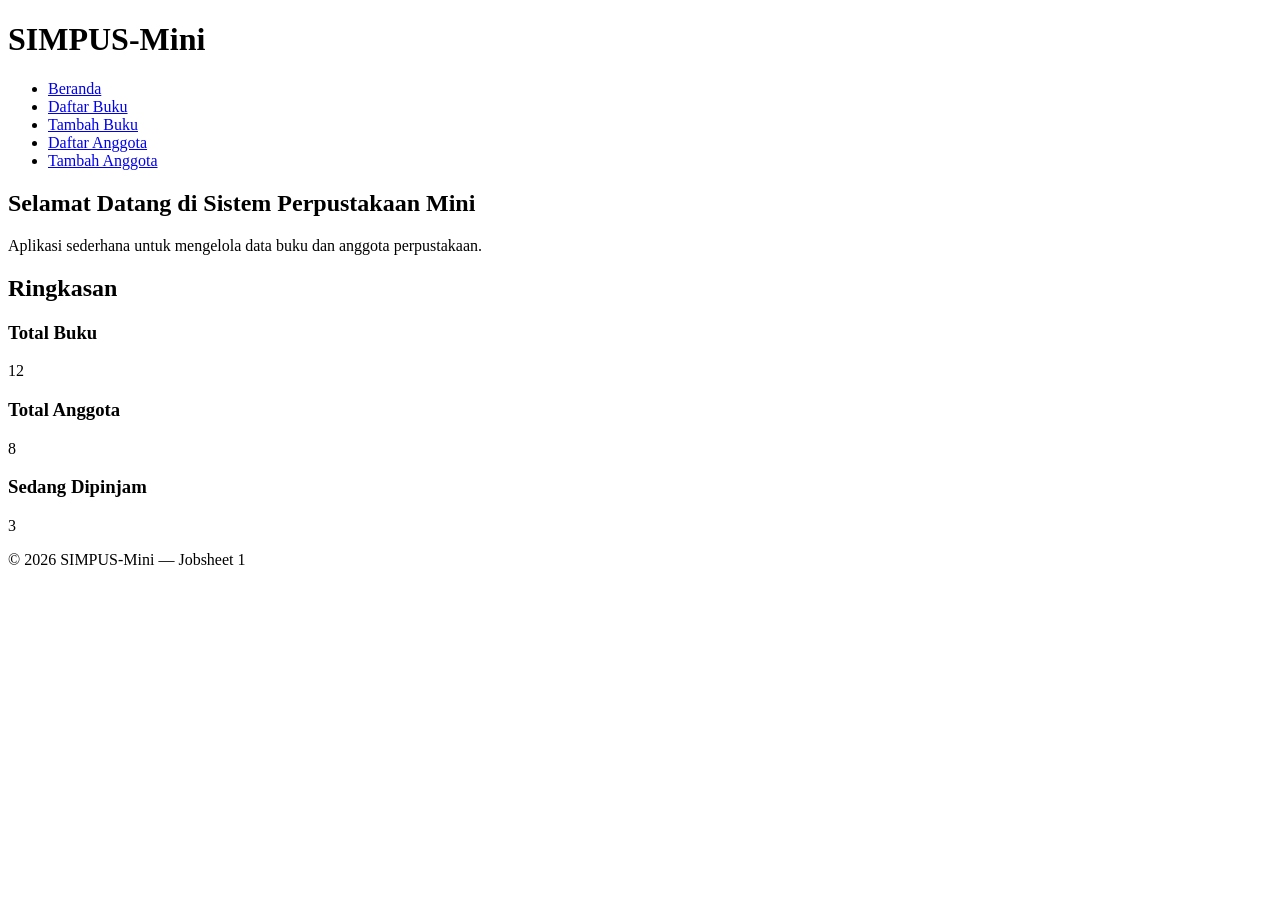
<file: jobsheet01/index.html>
<!DOCTYPE html>
<html lang="id">
<head>
    <meta charset="UTF-8">
    <title>SIMPUS-Mini | Beranda</title>
</head>
<body>
    <header>
        <h1>SIMPUS-Mini</h1>
        <nav>
            <ul>
                <li><a href="index.html">Beranda</a></li>
                <li><a href="buku/list.html">Daftar Buku</a></li>
                <li><a href="buku/tambah.html">Tambah Buku</a></li>
                <li><a href="anggota/list.html">Daftar Anggota</a></li>
                <li><a href="anggota/tambah.html">Tambah Anggota</a></li>
            </ul>
        </nav>
    </header>
    <main>
        <section>
            <h2>Selamat Datang di Sistem Perpustakaan Mini</h2>
            <p>Aplikasi sederhana untuk mengelola data buku dan anggota perpustakaan.</p>
        </section>
        <section>
            <h2>Ringkasan</h2>
            <article>
                <h3>Total Buku</h3>
                <p>12</p>
            </article>
            <article>
                <h3>Total Anggota</h3>
                <p>8</p>
            </article>
            <article>
                <h3>Sedang Dipinjam</h3>
                <p>3</p>
            </article>
        </section>
    </main>
    <footer>
        <p>&copy; 2026 SIMPUS-Mini &mdash; Jobsheet 1</p>
    </footer>
</body>
</html>
</file>
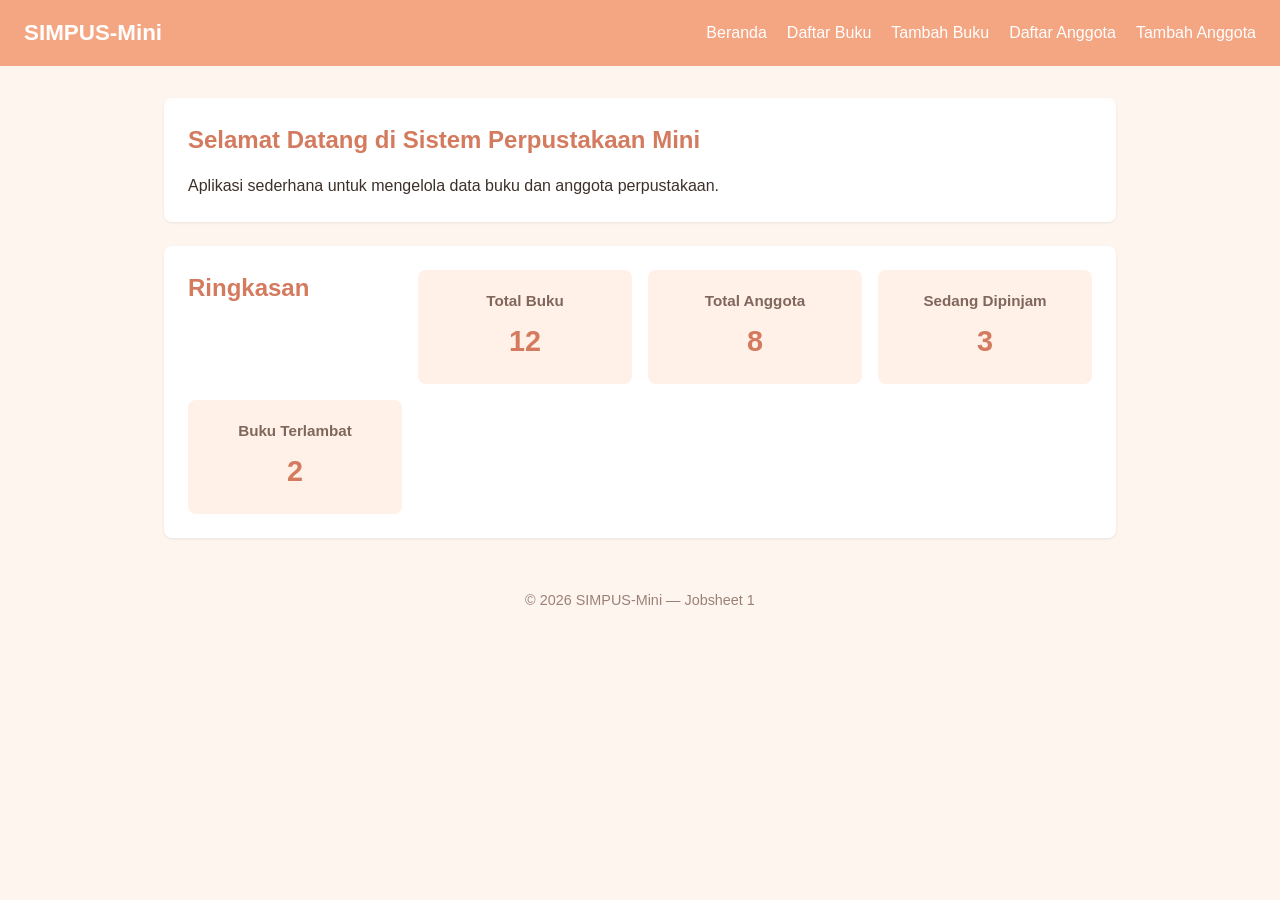
<file: Jobsheet2/index.html>
<!DOCTYPE html>
<html lang="id">
<head>
    <meta charset="UTF-8">
    <title>SIMPUS-Mini | Beranda</title>
    <link rel="stylesheet" href="assets/css/style.css">
</head>
<body>
    <header>
        <h1>SIMPUS-Mini</h1>
        <nav>
            <ul>
                <li><a href="index.html">Beranda</a></li>
                <li><a href="buku/list.html">Daftar Buku</a></li>
                <li><a href="buku/tambah.html">Tambah Buku</a></li>
                <li><a href="anggota/list.html">Daftar Anggota</a></li>
                <li><a href="anggota/tambah.html">Tambah Anggota</a></li>
            </ul>
        </nav>
    </header>

    <main>
        <section>
            <h2>Selamat Datang di Sistem Perpustakaan Mini</h2>
            <p>Aplikasi sederhana untuk mengelola data buku dan anggota perpustakaan.</p>
        </section>

        <section>
            <h2>Ringkasan</h2>

            <article>
                <h3>Total Buku</h3>
                <p>12</p>
            </article>

            <article>
                <h3>Total Anggota</h3>
                <p>8</p>
            </article>

            <article>
                <h3>Sedang Dipinjam</h3>
                <p>3</p>
            </article>

            <!-- Kolom keempat -->
            <article>
                <h3>Buku Terlambat</h3>
                <p>2</p>
            </article>
        </section>
    </main>

    <footer>
        <p>&copy; 2026 SIMPUS-Mini &mdash; Jobsheet 1</p>
    </footer>
</body>
</html>
</file>
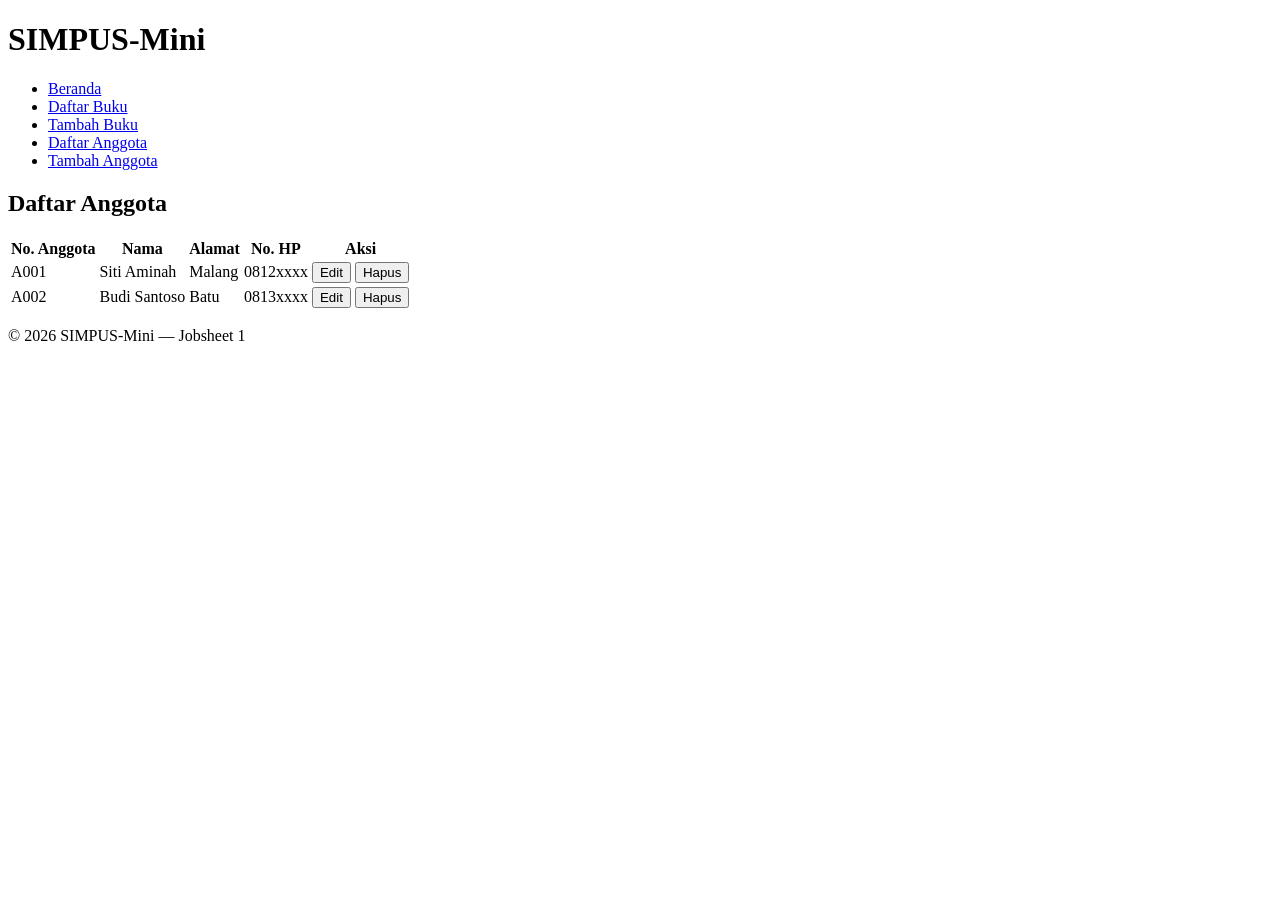
<file: jobsheet01/Anggota/list.html>
<!DOCTYPE html>
<html lang="id">
<head>
    <meta charset="UTF-8">
    <title>SIMPUS-Mini | Daftar Anggota</title>
</head>
<body>
    <header>
        <h1>SIMPUS-Mini</h1>
        <nav>
            <ul>
                <li><a href="../index.html">Beranda</a></li>
                <li><a href="../buku/list.html">Daftar Buku</a></li>
                <li><a href="../buku/tambah.html">Tambah Buku</a></li>
                <li><a href="list.html">Daftar Anggota</a></li>
                <li><a href="tambah.html">Tambah Anggota</a></li>
            </ul>
        </nav>
    </header>
    <main>
        <section>
            <h2>Daftar Anggota</h2>
            <table>
                <thead>
                    <tr>
                        <th>No. Anggota</th>
                        <th>Nama</th>
                        <th>Alamat</th>
                        <th>No. HP</th>
                        <th>Aksi</th>
                    </tr>
                </thead>
                <tbody>
                    <tr>
                        <td>A001</td>
                        <td>Siti Aminah</td>
                        <td>Malang</td>
                        <td>0812xxxx</td>
                        <td>
                            <button type="button">Edit</button>
                            <button type="button">Hapus</button>
                        </td>
                    </tr>
                    <tr>
                        <td>A002</td>
                        <td>Budi Santoso</td>
                        <td>Batu</td>
                        <td>0813xxxx</td>
                        <td>
                            <button type="button">Edit</button>
                            <button type="button">Hapus</button>
                        </td>
                    </tr>
                </tbody>
            </table>
        </section>
    </main>
    <footer>
        <p>&copy; 2026 SIMPUS-Mini &mdash; Jobsheet 1</p>
    </footer>
</body>
</html>
</file>
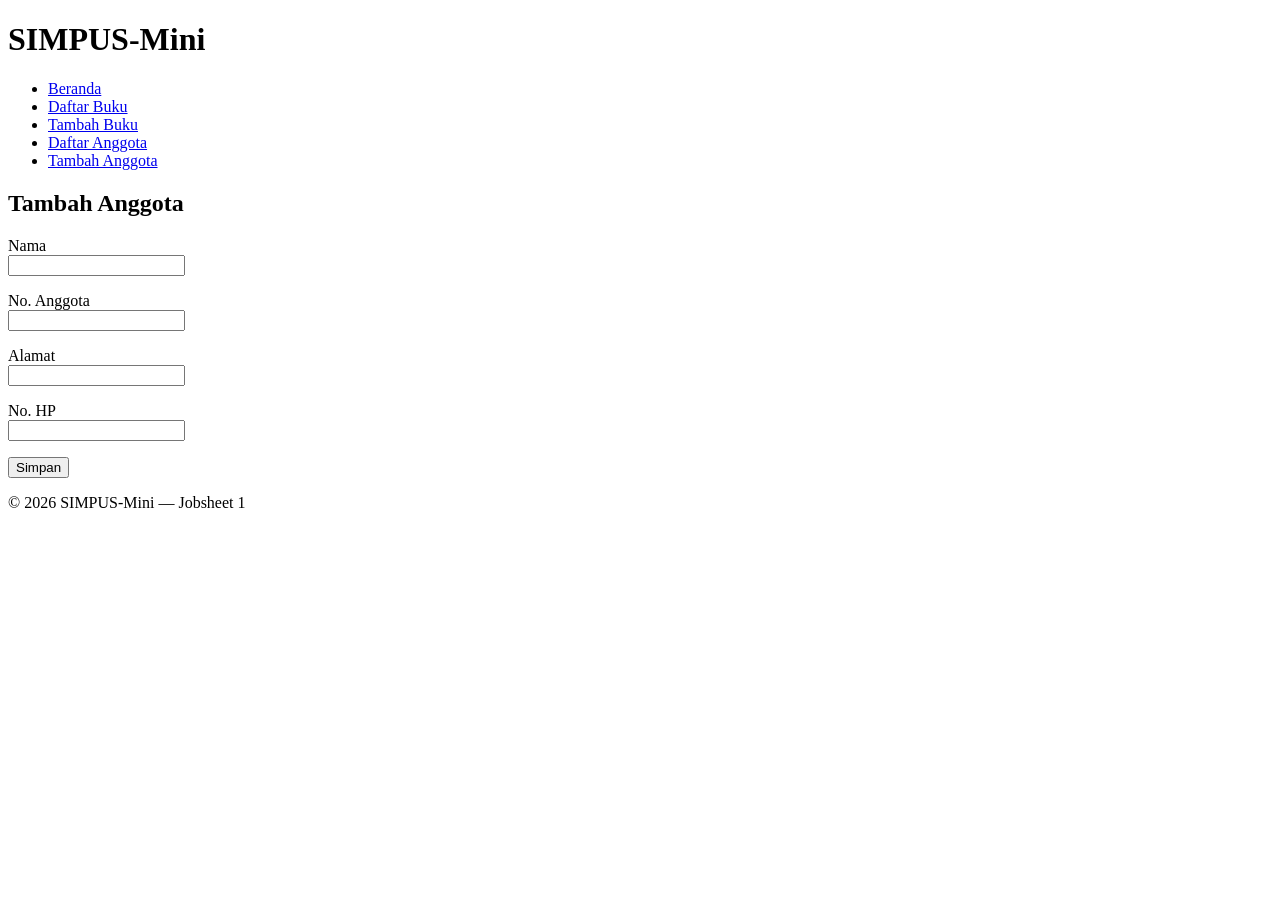
<file: jobsheet01/Anggota/tambah.html>
<!DOCTYPE html>
<html lang="id">
<head>
    <meta charset="UTF-8">
    <title>SIMPUS-Mini | Tambah Anggota</title>
</head>
<body>
    <header>
        <h1>SIMPUS-Mini</h1>
        <nav>
            <ul>
                <li><a href="../index.html">Beranda</a></li>
                <li><a href="../buku/list.html">Daftar Buku</a></li>
                <li><a href="../buku/tambah.html">Tambah Buku</a></li>
                <li><a href="list.html">Daftar Anggota</a></li>
                <li><a href="tambah.html">Tambah Anggota</a></li>
            </ul>
        </nav>
    </header>
    <main>
        <section>
            <h2>Tambah Anggota</h2>
            <form>
                <p>
                    <label for="nama">Nama</label><br>
                    <input type="text" id="nama" name="nama" required>
                </p>
                <p>
                    <label for="no_anggota">No. Anggota</label><br>
                    <input type="text" id="no_anggota" name="no_anggota" required>
                </p>
                <p>
                    <label for="alamat">Alamat</label><br>
                    <input type="text" id="alamat" name="alamat">
                </p>
                <p>
                    <label for="no_hp">No. HP</label><br>
                    <input type="text" id="no_hp" name="no_hp">
                </p>
                <p>
                    <button type="submit">Simpan</button>
                </p>
            </form>
        </section>
    </main>
    <footer>
        <p>&copy; 2026 SIMPUS-Mini &mdash; Jobsheet 1</p>
    </footer>
</body>
</html>
</file>
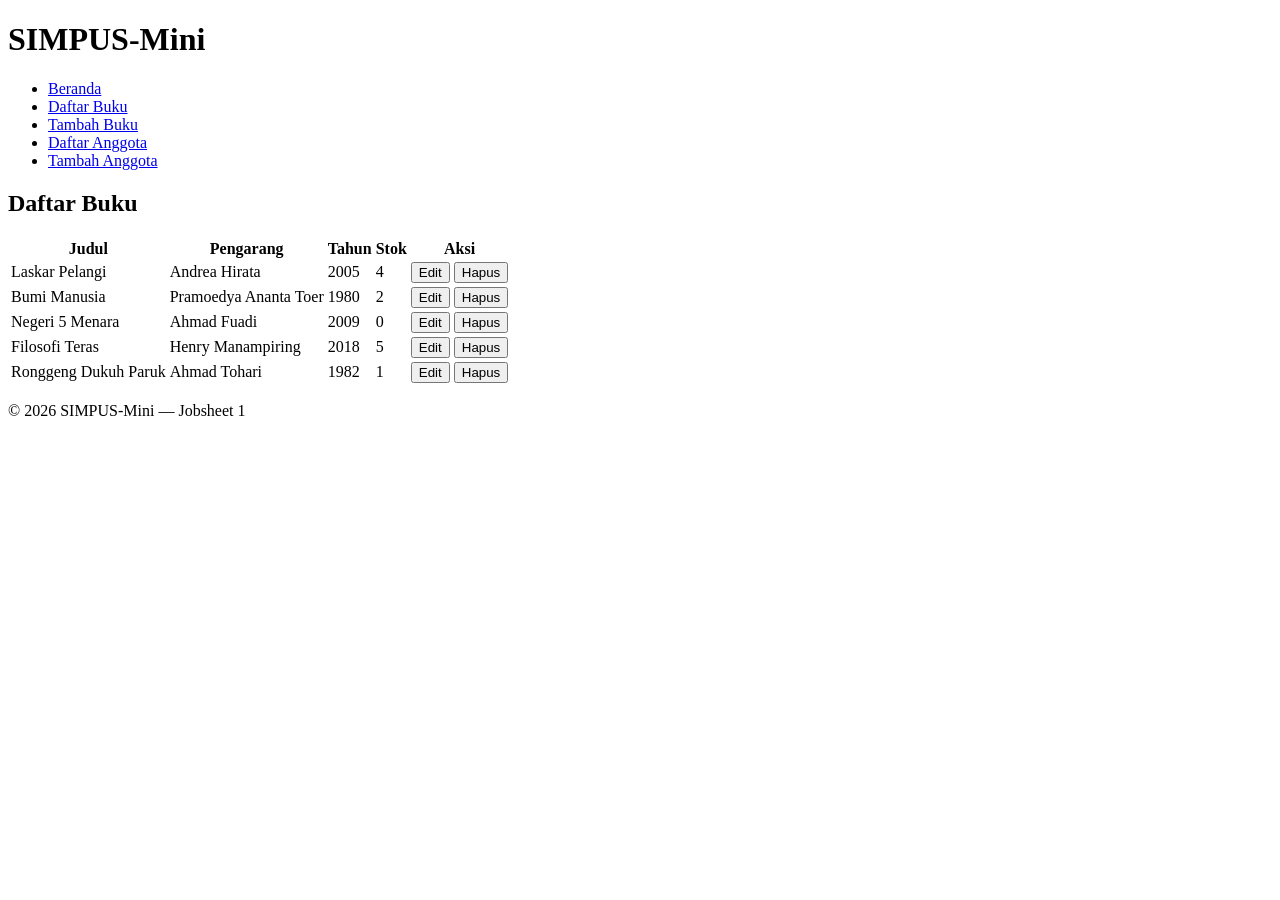
<file: jobsheet01/buku/list.html>
<!DOCTYPE html>
<html lang="id">
<head>
    <meta charset="UTF-8">
    <title>SIMPUS-Mini | Daftar Buku</title>
</head>
<body>
    <header>
        <h1>SIMPUS-Mini</h1>
        <nav>
            <ul>
                <li><a href="../index.html">Beranda</a></li>
                <li><a href="list.html">Daftar Buku</a></li>
                <li><a href="tambah.html">Tambah Buku</a></li>
                <li><a href="../anggota/list.html">Daftar Anggota</a></li>
                <li><a href="../anggota/tambah.html">Tambah Anggota</a></li>
            </ul>
        </nav>
    </header>
    <main>
        <section>
            <h2>Daftar Buku</h2>
            <table>
                <thead>
                    <tr>
                        <th>Judul</th>
                        <th>Pengarang</th>
                        <th>Tahun</th>
                        <th>Stok</th>
                        <th>Aksi</th>
                    </tr>
                </thead>
                <tbody>
                    <tr>
                        <td>Laskar Pelangi</td>
                        <td>Andrea Hirata</td>
                        <td>2005</td>
                        <td>4</td>
                        <td>
                            <button type="button">Edit</button>
                            <button type="button">Hapus</button>
                        </td>
                    </tr>
                    <tr>
                        <td>Bumi Manusia</td>
                        <td>Pramoedya Ananta Toer</td>
                        <td>1980</td>
                        <td>2</td>
                        <td>
                            <button type="button">Edit</button>
                            <button type="button">Hapus</button>
                        </td>
                    </tr>
                    <tr>
                        <td>Negeri 5 Menara</td>
                        <td>Ahmad Fuadi</td>
                        <td>2009</td>
                        <td>0</td>
                        <td>
                            <button type="button">Edit</button>
                            <button type="button">Hapus</button>
                        </td>
                    </tr>
                    <tr>
                        <td>Filosofi Teras</td>
                        <td>Henry Manampiring</td>
                        <td>2018</td>
                        <td>5</td>
                        <td>
                            <button type="button">Edit</button>
                            <button type="button">Hapus</button>
                        </td>
                    </tr>
                    <tr>
                        <td>Ronggeng Dukuh Paruk</td>
                        <td>Ahmad Tohari</td>
                        <td>1982</td>
                        <td>1</td>
                        <td>
                            <button type="button">Edit</button>
                            <button type="button">Hapus</button>
                        </td>
                    </tr>
                </tbody>
            </table>
        </section>
    </main>
    <footer>
        <p>&copy; 2026 SIMPUS-Mini &mdash; Jobsheet 1</p>
    </footer>
</body>
</html>
</file>
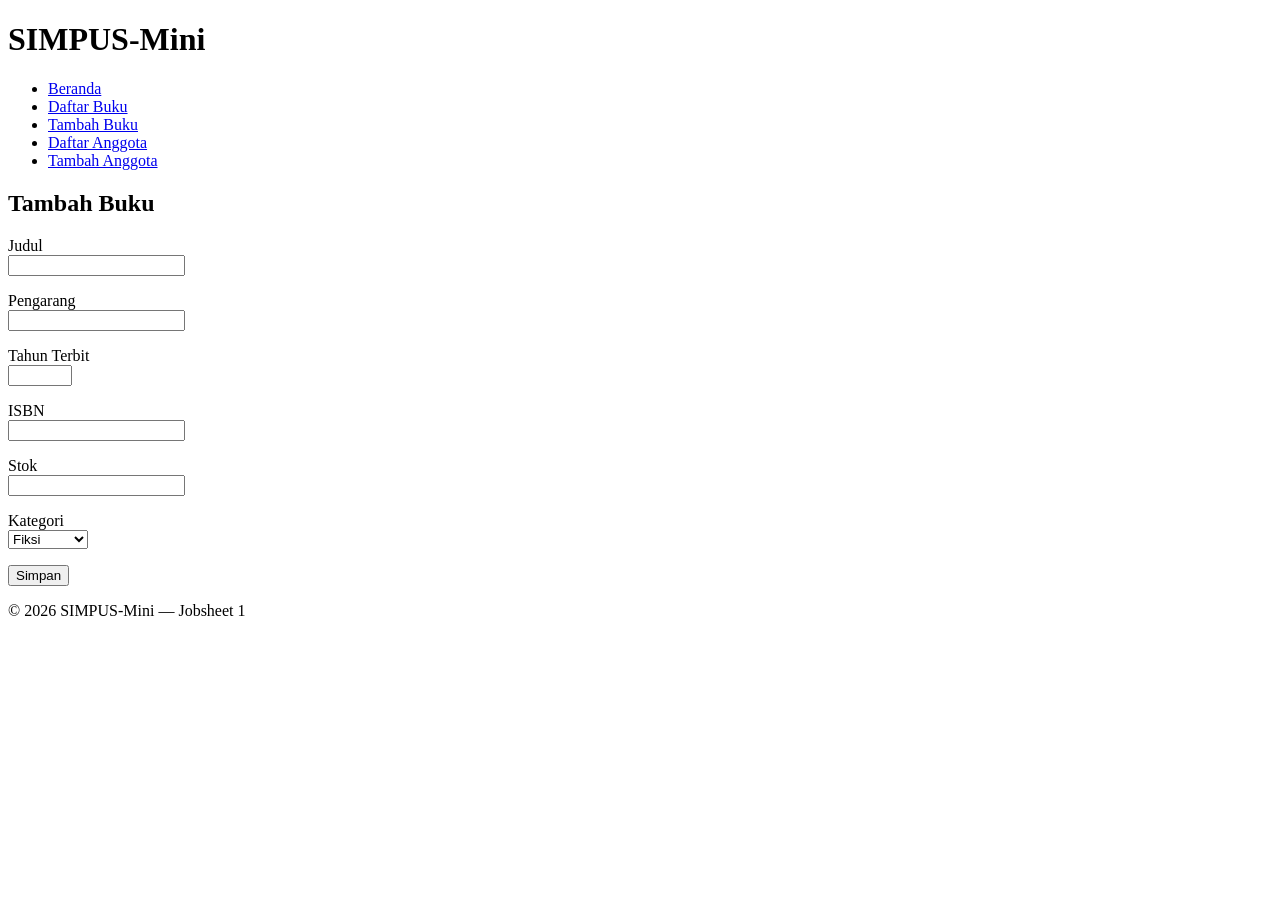
<file: jobsheet01/buku/tambah.html>
<!DOCTYPE html>
<html lang="id">
<head>
    <meta charset="UTF-8">
    <title>SIMPUS-Mini | Tambah Buku</title>
</head>
<body>
    <header>
        <h1>SIMPUS-Mini</h1>
        <nav>
            <ul>
                <li><a href="../index.html">Beranda</a></li>
                <li><a href="list.html">Daftar Buku</a></li>
                <li><a href="tambah.html">Tambah Buku</a></li>
                <li><a href="../anggota/list.html">Daftar Anggota</a></li>
                <li><a href="../anggota/tambah.html">Tambah Anggota</a></li>
            </ul>
        </nav>
    </header>
    <main>
        <section>
            <h2>Tambah Buku</h2>
            <form>
                <p>
                    <label for="judul">Judul</label><br>
                    <input type="text" id="judul" name="judul" required>
                </p>
                <p>
                    <label for="pengarang">Pengarang</label><br>
                    <input type="text" id="pengarang" name="pengarang" required>
                </p>
                <p>
                    <label for="tahun">Tahun Terbit</label><br>
                    <input type="number" id="tahun" name="tahun" min="1900" max="2026" required>
                </p>
                <p>
                    <label for="isbn">ISBN</label><br>
                    <input type="text" id="isbn" name="isbn">
                </p>
                <p>
                    <label for="stok">Stok</label><br>
                    <input type="number" id="stok" name="stok" min="0" required>
                </p>
                <p>
                    <label for="kategori">Kategori</label><br>
                    <select id="kategori" name="kategori">
                        <option value="fiksi">Fiksi</option>
                        <option value="non-fiksi">Non-Fiksi</option>
                        <option value="referensi">Referensi</option>
                    </select>
                </p>
                <p>
                    <button type="submit">Simpan</button>
                </p>
            </form>
        </section>
    </main>
    <footer>
        <p>&copy; 2026 SIMPUS-Mini &mdash; Jobsheet 1</p>
    </footer>
</body>
</html>
</file>
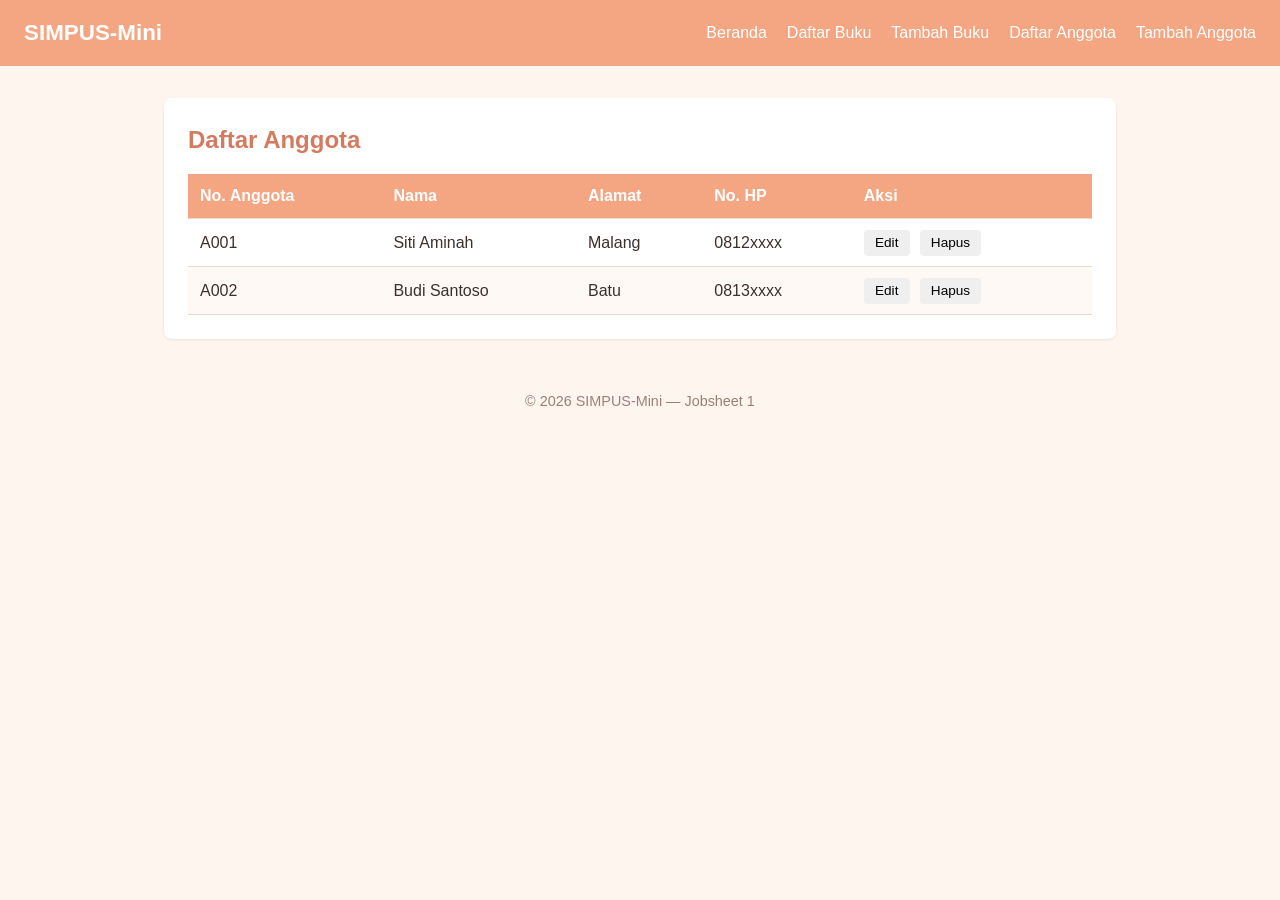
<file: Jobsheet2/Anggota/list.html>
<!DOCTYPE html>
<html lang="id">
<head>
    <meta charset="UTF-8">
    <title>SIMPUS-Mini | Daftar Anggota</title>
    <link rel="stylesheet" href="../assets/css/style.css">
</head>
<body>
    <header>
        <h1>SIMPUS-Mini</h1>
        <nav>
            <ul>
                <li><a href="../index.html">Beranda</a></li>
                <li><a href="../buku/list.html">Daftar Buku</a></li>
                <li><a href="../buku/tambah.html">Tambah Buku</a></li>
                <li><a href="list.html">Daftar Anggota</a></li>
                <li><a href="tambah.html">Tambah Anggota</a></li>
            </ul>
        </nav>
    </header>
    <main>
        <section>
            <h2>Daftar Anggota</h2>
            <table>
                <thead>
                    <tr>
                        <th>No. Anggota</th>
                        <th>Nama</th>
                        <th>Alamat</th>
                        <th>No. HP</th>
                        <th>Aksi</th>
                    </tr>
                </thead>
                <tbody>
                    <tr>
                        <td>A001</td>
                        <td>Siti Aminah</td>
                        <td>Malang</td>
                        <td>0812xxxx</td>
                        <td>
                            <button type="button">Edit</button>
                            <button type="button">Hapus</button>
                        </td>
                    </tr>
                    <tr>
                        <td>A002</td>
                        <td>Budi Santoso</td>
                        <td>Batu</td>
                        <td>0813xxxx</td>
                        <td>
                            <button type="button">Edit</button>
                            <button type="button">Hapus</button>
                        </td>
                    </tr>
                </tbody>
            </table>
        </section>
    </main>
    <footer>
        <p>&copy; 2026 SIMPUS-Mini &mdash; Jobsheet 1</p>
    </footer>
</body>
</html>
</file>
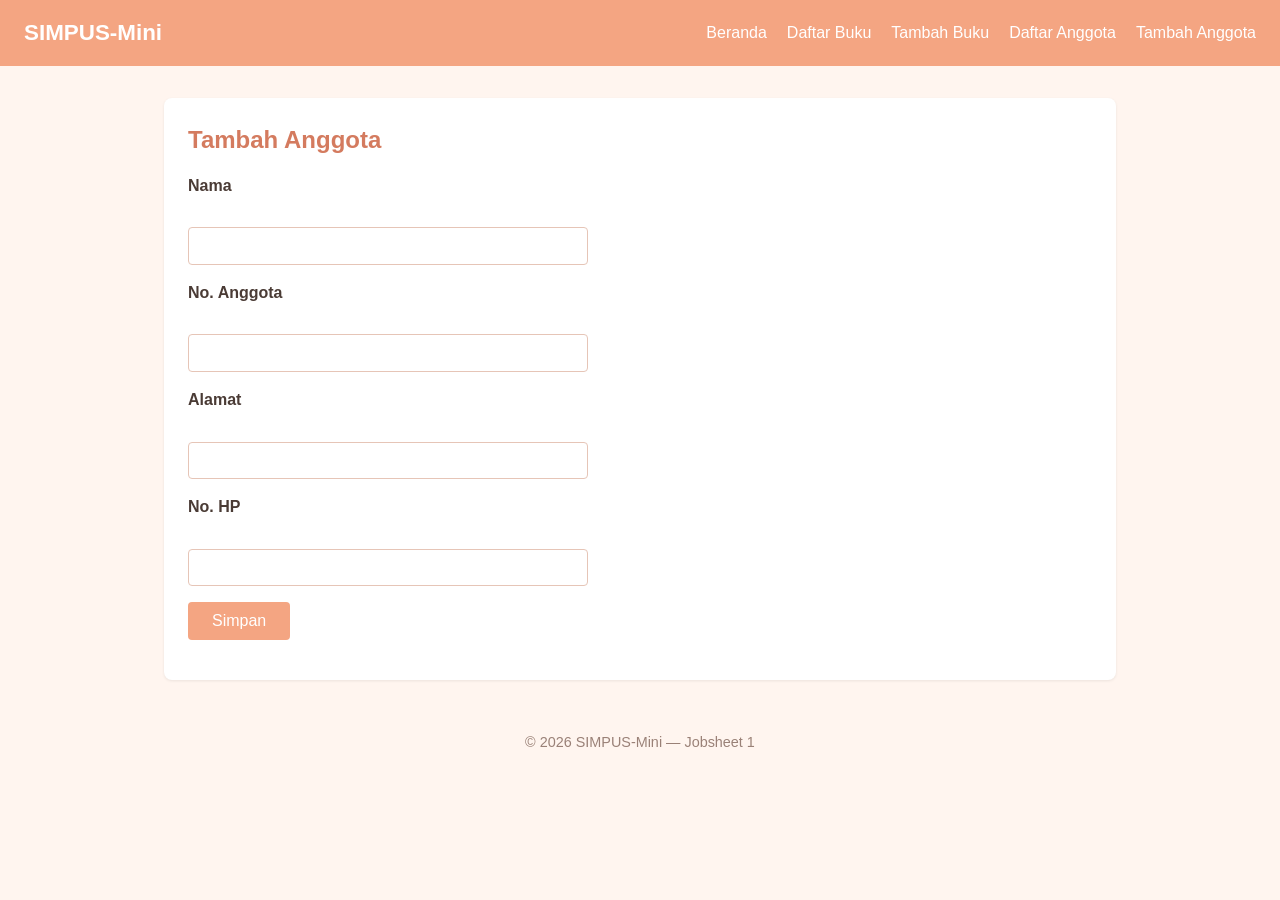
<file: Jobsheet2/Anggota/tambah.html>
<!DOCTYPE html>
<html lang="id">
<head>
    <meta charset="UTF-8">
    <title>SIMPUS-Mini | Tambah Anggota</title>
    <link rel="stylesheet" href="../assets/css/style.css">
</head>
<body>
    <header>
        <h1>SIMPUS-Mini</h1>
        <nav>
            <ul>
                <li><a href="../index.html">Beranda</a></li>
                <li><a href="../buku/list.html">Daftar Buku</a></li>
                <li><a href="../buku/tambah.html">Tambah Buku</a></li>
                <li><a href="list.html">Daftar Anggota</a></li>
                <li><a href="tambah.html">Tambah Anggota</a></li>
            </ul>
        </nav>
    </header>
    <main>
        <section>
            <h2>Tambah Anggota</h2>
            <form>
                <p>
                    <label for="nama">Nama</label><br>
                    <input type="text" id="nama" name="nama" required>
                </p>
                <p>
                    <label for="no_anggota">No. Anggota</label><br>
                    <input type="text" id="no_anggota" name="no_anggota" required>
                </p>
                <p>
                    <label for="alamat">Alamat</label><br>
                    <input type="text" id="alamat" name="alamat">
                </p>
                <p>
                    <label for="no_hp">No. HP</label><br>
                    <input type="text" id="no_hp" name="no_hp">
                </p>
                <p>
                    <button type="submit">Simpan</button>
                </p>
            </form>
        </section>
    </main>
    <footer>
        <p>&copy; 2026 SIMPUS-Mini &mdash; Jobsheet 1</p>
    </footer>
</body>
</html>
</file>
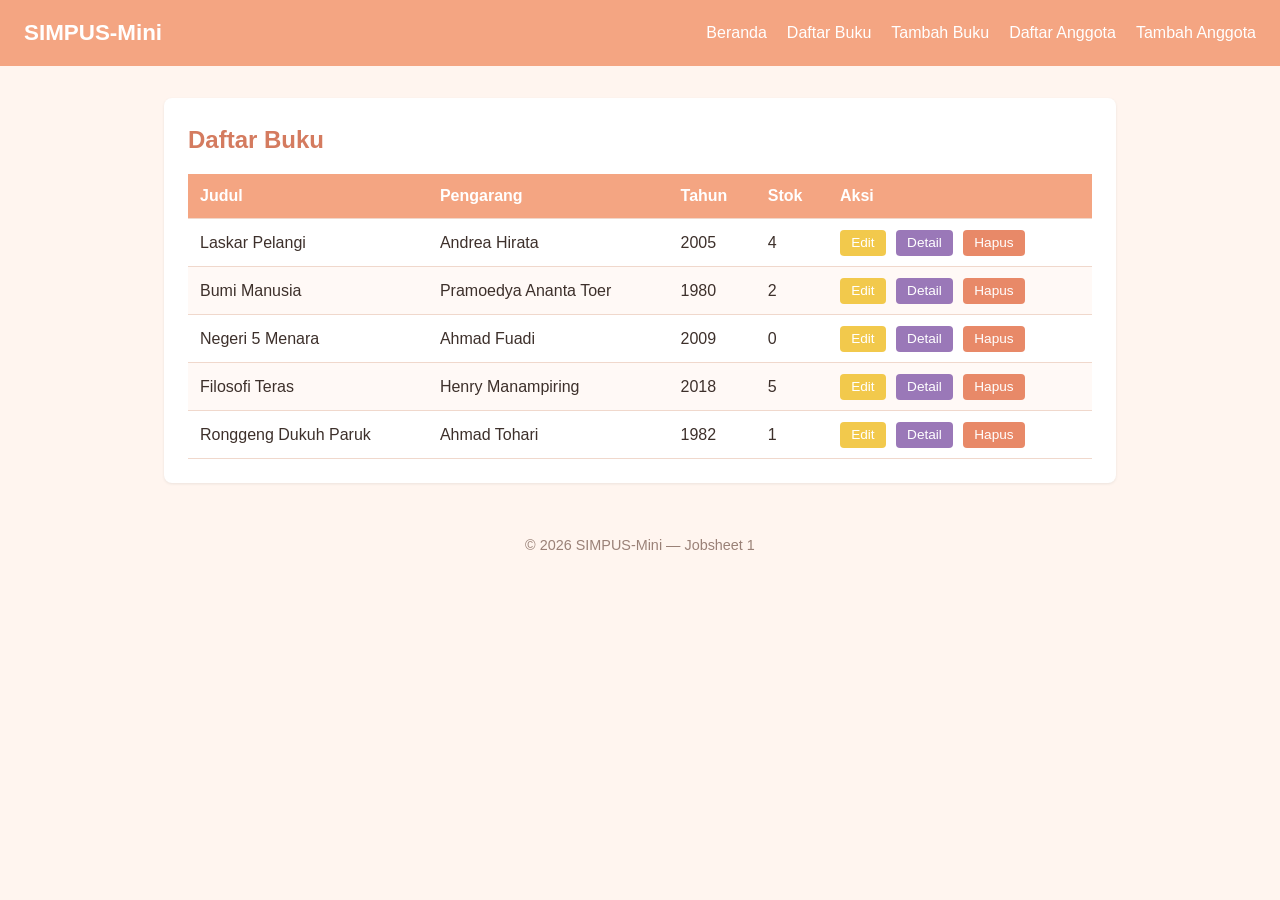
<file: Jobsheet2/Buku/list.html>
<!DOCTYPE html>
<html lang="id">
<head>
    <meta charset="UTF-8">
    <title>SIMPUS-Mini | Daftar Buku</title>
    <link rel="stylesheet" href="../assets/css/style.css">
</head>
<body>
    <header>
        <h1>SIMPUS-Mini</h1>
        <nav>
            <ul>
                <li><a href="../index.html">Beranda</a></li>
                <li><a href="list.html">Daftar Buku</a></li>
                <li><a href="tambah.html">Tambah Buku</a></li>
                <li><a href="../anggota/list.html">Daftar Anggota</a></li>
                <li><a href="../anggota/tambah.html">Tambah Anggota</a></li>
            </ul>
        </nav>
    </header>

    <main>
        <section>
            <h2>Daftar Buku</h2>

            <table>
                <thead>
                    <tr>
                        <th>Judul</th>
                        <th>Pengarang</th>
                        <th>Tahun</th>
                        <th>Stok</th>
                        <th>Aksi</th>
                    </tr>
                </thead>

                <tbody>
                    <tr>
                        <td>Laskar Pelangi</td>
                        <td>Andrea Hirata</td>
                        <td>2005</td>
                        <td>4</td>
                        <td>
                            <button type="button" class="btn-edit">Edit</button>
                            <button type="button" class="btn-detail">Detail</button>
                            <button type="button" class="btn-hapus">Hapus</button>
                        </td>
                    </tr>

                    <tr>
                        <td>Bumi Manusia</td>
                        <td>Pramoedya Ananta Toer</td>
                        <td>1980</td>
                        <td>2</td>
                        <td>
                            <button type="button" class="btn-edit">Edit</button>
                            <button type="button" class="btn-detail">Detail</button>
                            <button type="button" class="btn-hapus">Hapus</button>
                        </td>
                    </tr>

                    <tr>
                        <td>Negeri 5 Menara</td>
                        <td>Ahmad Fuadi</td>
                        <td>2009</td>
                        <td>0</td>
                        <td>
                            <button type="button" class="btn-edit">Edit</button>
                            <button type="button" class="btn-detail">Detail</button>
                            <button type="button" class="btn-hapus">Hapus</button>
                        </td>
                    </tr>

                    <tr>
                        <td>Filosofi Teras</td>
                        <td>Henry Manampiring</td>
                        <td>2018</td>
                        <td>5</td>
                        <td>
                            <button type="button" class="btn-edit">Edit</button>
                            <button type="button" class="btn-detail">Detail</button>
                            <button type="button" class="btn-hapus">Hapus</button>
                        </td>
                    </tr>

                    <tr>
                        <td>Ronggeng Dukuh Paruk</td>
                        <td>Ahmad Tohari</td>
                        <td>1982</td>
                        <td>1</td>
                        <td>
                            <button type="button" class="btn-edit">Edit</button>
                            <button type="button" class="btn-detail">Detail</button>
                            <button type="button" class="btn-hapus">Hapus</button>
                        </td>
                    </tr>
                </tbody>
            </table>
        </section>
    </main>

    <footer>
        <p>&copy; 2026 SIMPUS-Mini &mdash; Jobsheet 1</p>
    </footer>
</body>
</html>
</file>
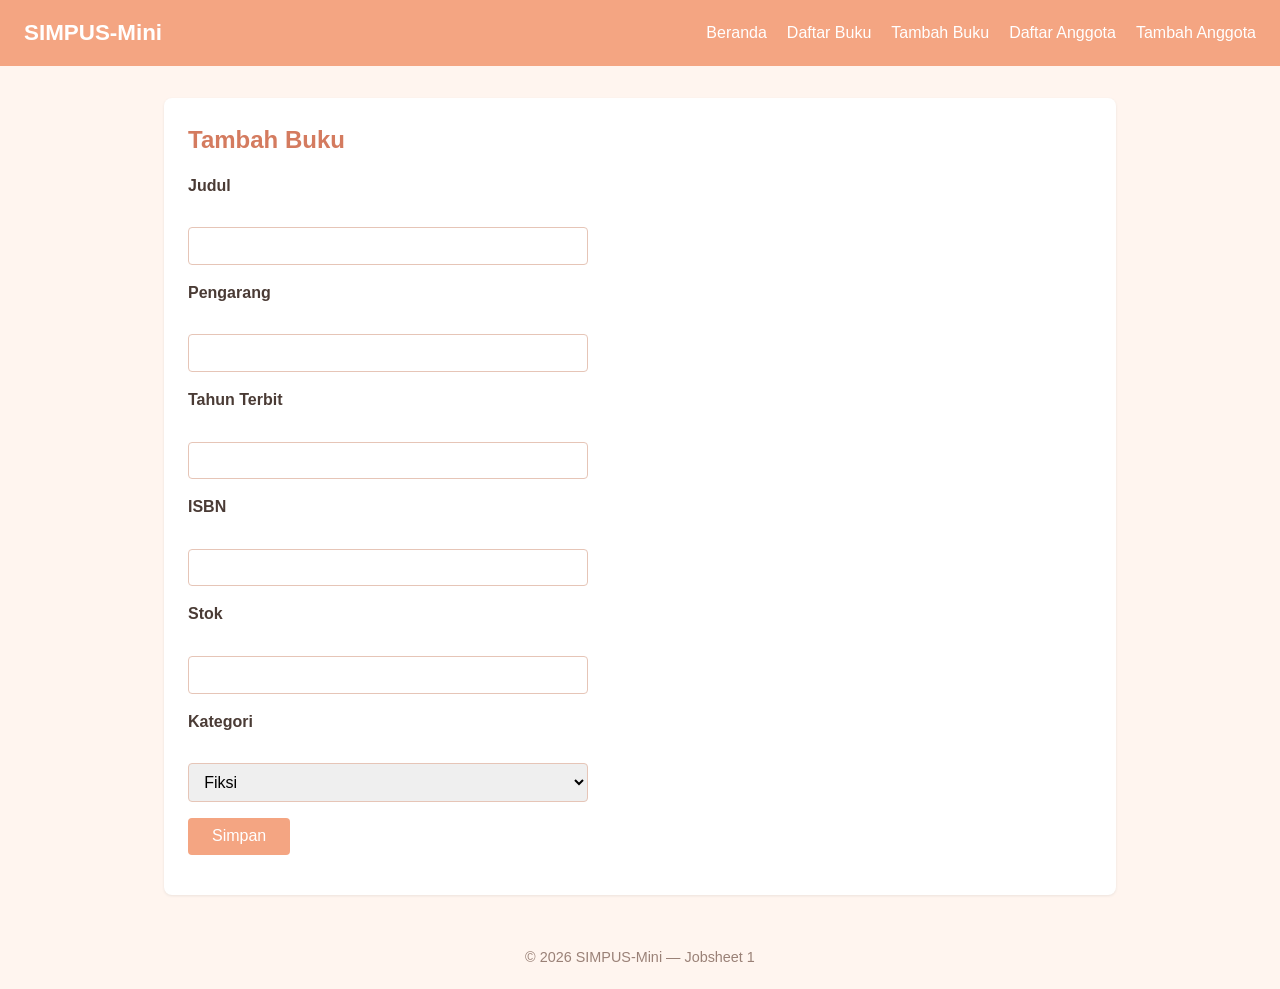
<file: Jobsheet2/Buku/tambah.html>
<!DOCTYPE html>
<html lang="id">
<head>
    <meta charset="UTF-8">
    <title>SIMPUS-Mini | Tambah Buku</title>
    <link rel="stylesheet" href="../assets/css/style.css">
</head>
<body>
    <header>
        <h1>SIMPUS-Mini</h1>
        <nav>
            <ul>
                <li><a href="../index.html">Beranda</a></li>
                <li><a href="list.html">Daftar Buku</a></li>
                <li><a href="tambah.html">Tambah Buku</a></li>
                <li><a href="../anggota/list.html">Daftar Anggota</a></li>
                <li><a href="../anggota/tambah.html">Tambah Anggota</a></li>
            </ul>
        </nav>
    </header>
    <main>
        <section>
            <h2>Tambah Buku</h2>
            <form>
                <p>
                    <label for="judul">Judul</label><br>
                    <input type="text" id="judul" name="judul" required>
                </p>
                <p>
                    <label for="pengarang">Pengarang</label><br>
                    <input type="text" id="pengarang" name="pengarang" required>
                </p>
                <p>
                    <label for="tahun">Tahun Terbit</label><br>
                    <input type="number" id="tahun" name="tahun" min="1900" max="2026" required>
                </p>
                <p>
                    <label for="isbn">ISBN</label><br>
                    <input type="text" id="isbn" name="isbn">
                </p>
                <p>
                    <label for="stok">Stok</label><br>
                    <input type="number" id="stok" name="stok" min="0" required>
                </p>
                <p>
                    <label for="kategori">Kategori</label><br>
                    <select id="kategori" name="kategori">
                        <option value="fiksi">Fiksi</option>
                        <option value="non-fiksi">Non-Fiksi</option>
                        <option value="referensi">Referensi</option>
                    </select>
                </p>
                <p>
                    <button type="submit">Simpan</button>
                </p>
            </form>
        </section>
    </main>
    <footer>
        <p>&copy; 2026 SIMPUS-Mini &mdash; Jobsheet 1</p>
    </footer>
</body>
</html>
</file>
<file: Jobsheet2/assets/css/style.css>
* {
    box-sizing: border-box;
    margin: 0;
    padding: 0;
}

body {
    font-family: "Segoe UI", Arial, sans-serif;
    color: #3d302b;
    background-color: #fff5ef;
    line-height: 1.5;
}

a {
    color: #d47b5f;
    text-decoration: none;
}

a:hover {
    text-decoration: underline;
}

header {
    background-color: #f4a582;
    color: #fff;
    padding: 1rem 1.5rem;
    display: flex;
    align-items: center;
    justify-content: space-between;
    flex-wrap: wrap;
}

header h1 {
    font-size: 1.4rem;
}

header nav ul {
    list-style: none;
    display: flex;
    gap: 1.25rem;
}

header nav a {
    color: #fff;
    font-weight: 500;
}

main {
    max-width: 1000px;
    margin: 2rem auto;
    padding: 0 1.5rem;
}

section {
    background-color: #fff;
    border-radius: 8px;
    padding: 1.5rem;
    margin-bottom: 1.5rem;
    box-shadow: 0 1px 3px rgba(0, 0, 0, 0.08);
}

section h2 {
    margin-bottom: 1rem;
    color: #d47b5f;
}

main section:nth-of-type(2) {
    display: grid;
    grid-template-columns: repeat(4, 1fr);
    gap: 1rem;
}

main section:nth-of-type(2) article {
    background-color: #fff0e8;
    border-radius: 8px;
    padding: 1.25rem;
    text-align: center;
}

main section:nth-of-type(2) article h3 {
    font-size: 0.95rem;
    color: #80675c;
    margin-bottom: 0.5rem;
}

main section:nth-of-type(2) article p {
    font-size: 1.8rem;
    font-weight: 700;
    color: #d47b5f;
}

table {
    width: 100%;
    border-collapse: collapse;
}

th, td {
    text-align: left;
    padding: 0.65rem 0.75rem;
    border-bottom: 1px solid #f0d8cc;
}

thead {
    background-color: #f4a582;
    color: #fff;
}

tbody tr:nth-child(even) {
    background-color: #fff9f6;
}

tbody tr:hover {
    background-color: #fff0e8;
}

td button {
    padding: 0.35rem 0.7rem;
    margin-right: 0.35rem;
    border: none;
    border-radius: 4px;
    cursor: pointer;
    font-size: 0.85rem;
}

td button.btn-edit {
    background-color: #f2c94c;
    color: #fff;
}

td button.btn-detail {
    background-color: #9a78b8;
    color: #fff;
}

td button.btn-hapus {
    background-color: #e88968;
    color: #fff;
}

form p {
    margin-bottom: 1rem;
}

form label {
    display: block;
    margin-bottom: 0.35rem;
    font-weight: 600;
    color: #4a3b35;
}

form input,
form select {
    width: 100%;
    max-width: 400px;
    padding: 0.55rem 0.7rem;
    border: 1px solid #e6c5b7;
    border-radius: 4px;
    font-size: 1rem;
}

form button[type="submit"] {
    background-color: #f4a582;
    color: #fff;
    border: none;
    padding: 0.6rem 1.5rem;
    border-radius: 4px;
    font-size: 1rem;
    cursor: pointer;
}

form button[type="submit"]:hover {
    background-color: #d98263;
}

footer {
    text-align: center;
    padding: 1.25rem;
    color: #9a8177;
    font-size: 0.9rem;
}
</file>
